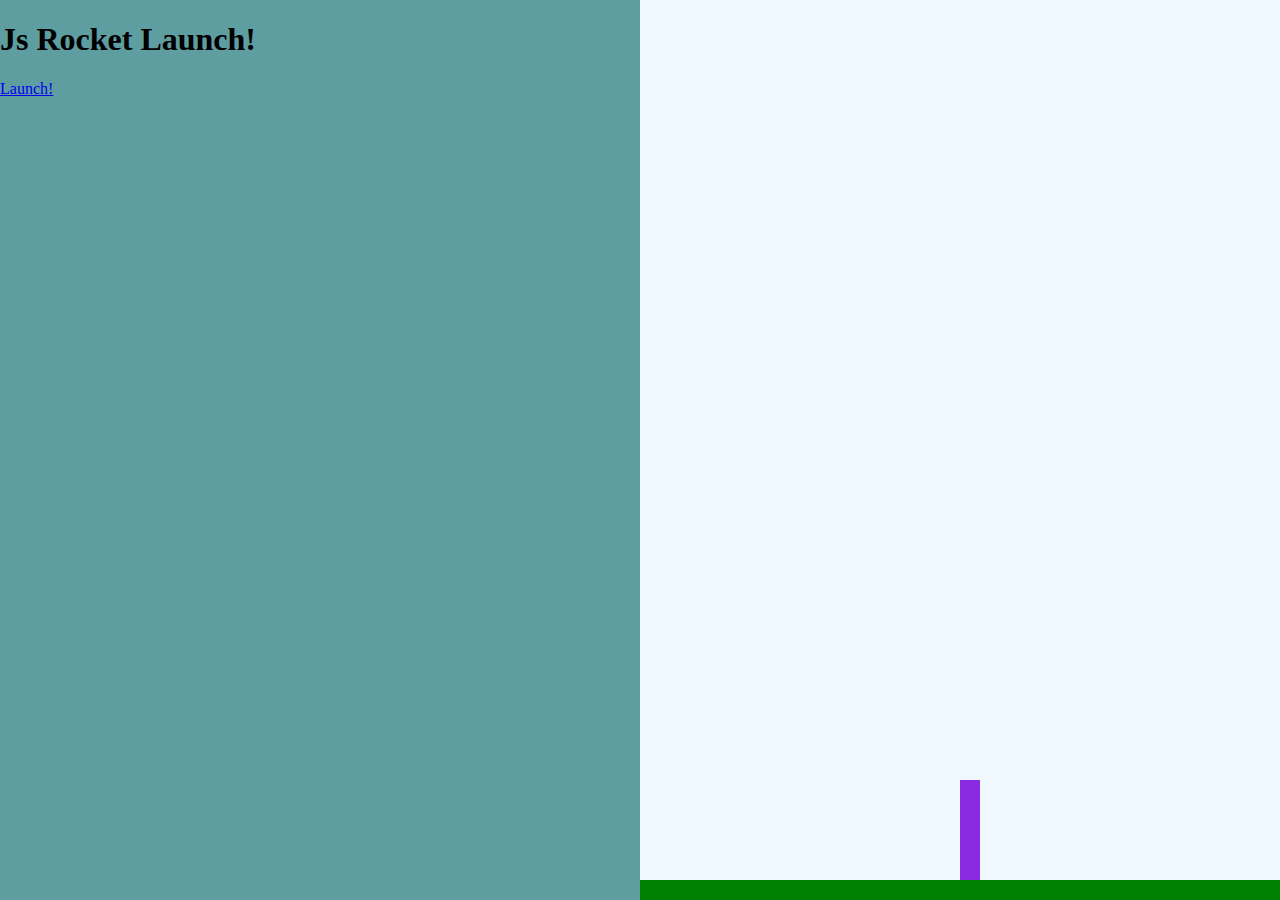
<file: rocket.html>
<!DOCTYPE html>
<html lang="en">
<head>
    <meta charset="UTF-8">
    <meta http-equiv="X-UA-Compatible" content="IE=edge">
    <meta name="viewport" content="width=device-width, initial-scale=1.0">
    <title>Rocket Launch sequence!</title>
    <script type="text/javascript" src="rocket/js/rocket.js"></script>
    <link rel="stylesheet" type="text/css" href="rocket/css/rocket.css">
    
    
</head>
<body class="body-state1">
    <div class="left">
         <div class="state1">
             <h1>Js Rocket Launch!</h1>
            <a href="#" class="button" 
            onclick="changeState(2);">Launch!
        </a>
         </div>
         <div class="state2">
               <h1 id="countdown">10</h1>
              <a href="#" class="button" 
              onclick="changeState(1);">Abort!</a>
         </div>
         <div class="state3">
             <h1>Lift off!</h1>
         </div>
         <div class="state4">
            <h1 id="Well done!">Well done</h1>
           <a href="#" class="button" 
           onclick="changeState(1);">Do it again!</a>
         </div>
             <div class="state5">
               <h1 id="Oh No!!!">Oh No!!!!</h1>
              <a href="#" class="button" 
              onclick="changeState(1);">try again!</a>
        </div>



    </div>
    <div class="right">
        <div class="ground"></div>
       <div class="rocket"></div>
    </div>




</body>
</html>
</file>
<file: rocket/css/rocket.css>
.left{
    background-color: CadetBlue;
    position: fixed;
    width: 50%;
    height: 100%;
    top: 0;
    left: 0;
}

.right {
    background-color: aliceblue;
    position: fixed;
    width: 50%;
    height: 100%;
    top: 0;
    right: 0;

}


.rocket{
    position: absolute;
    left: 50%;
    bottom: 20px;
    width: 20px;
    height: 100px;
    background-color: blueviolet;
    transition: 10000ms;
}

body.body-state1 .rocket{
    transition: none;
}


body.body-state3 .rocket,
body.body-state4 .rocket{
    bottom: 1000px;
}

.state1,
.state2,
.state3,
.state4,
.state5{
    display: none;
}


body.body-state1 .state1 {display: block;}
body.body-state2 .state2 {display: block;}
body.body-state3 .state3 {display: block;}
body.body-state4 .state4 {display: block;}
body.body-state5 .state5 {display: block;}

.ground {
    background-color: green;
    position: absolute;
    bottom: 0;
    left: 0;
    width: 100%;
    height: 20px;
}

a{

}
a.button {

}
</file>
